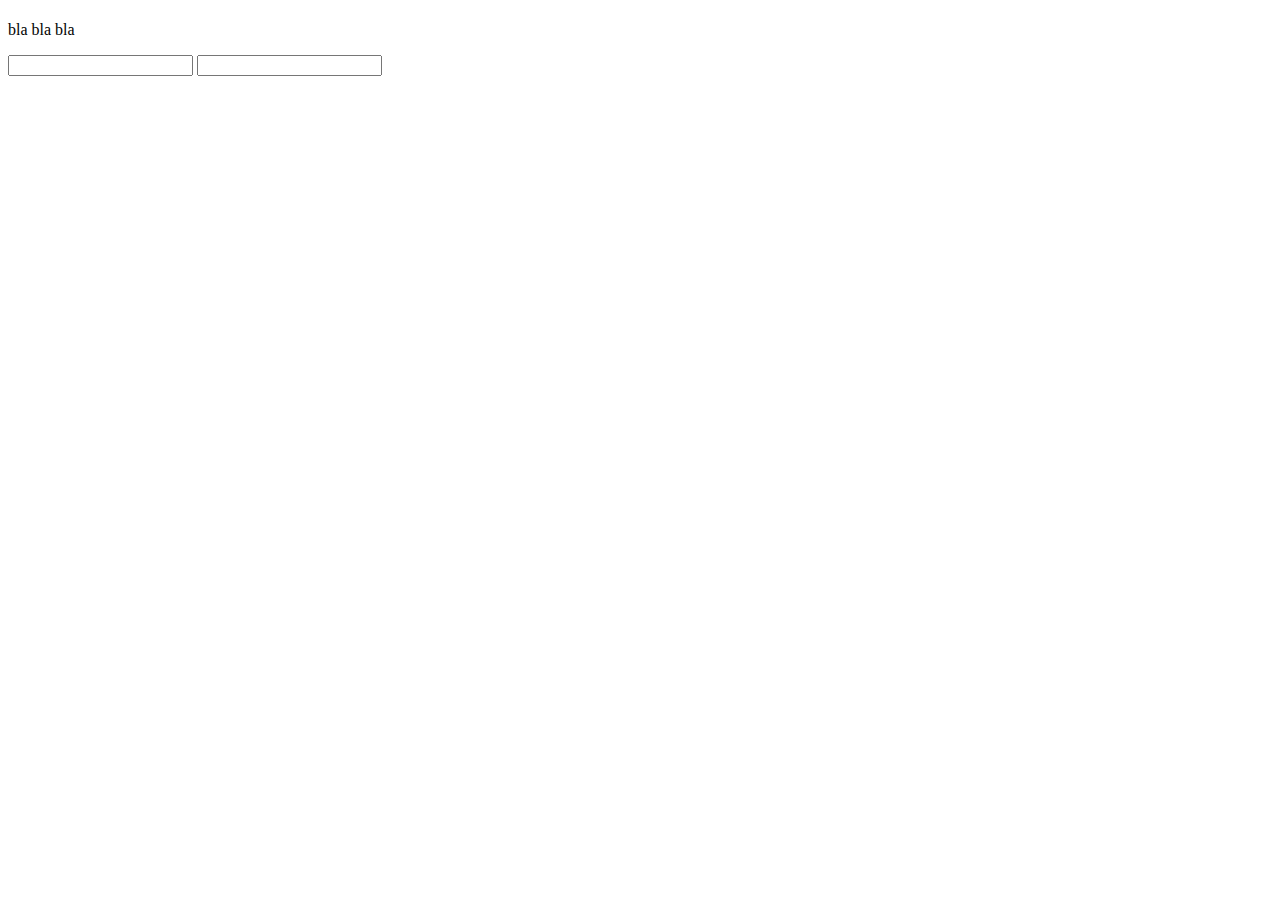
<file: pro2/camp.html>
<!DOCTYPE html>
<html lang="en">
<head>
    <meta charset="UTF-8">
    <meta http-equiv="X-UA-Compatible" content="IE=edge">
    <meta name="viewport" content="width=device-width, initial-scale=1.0">
    <title>Document</title>
</head>
<body>
    <h1 id="title"></h1>
    <p id="description">bla bla bla </p>
    <form id="survey-form">
        <input id="name" type="text">
        <input id="email" type="email" required>
    </form>
</body>
</html>
</file>
